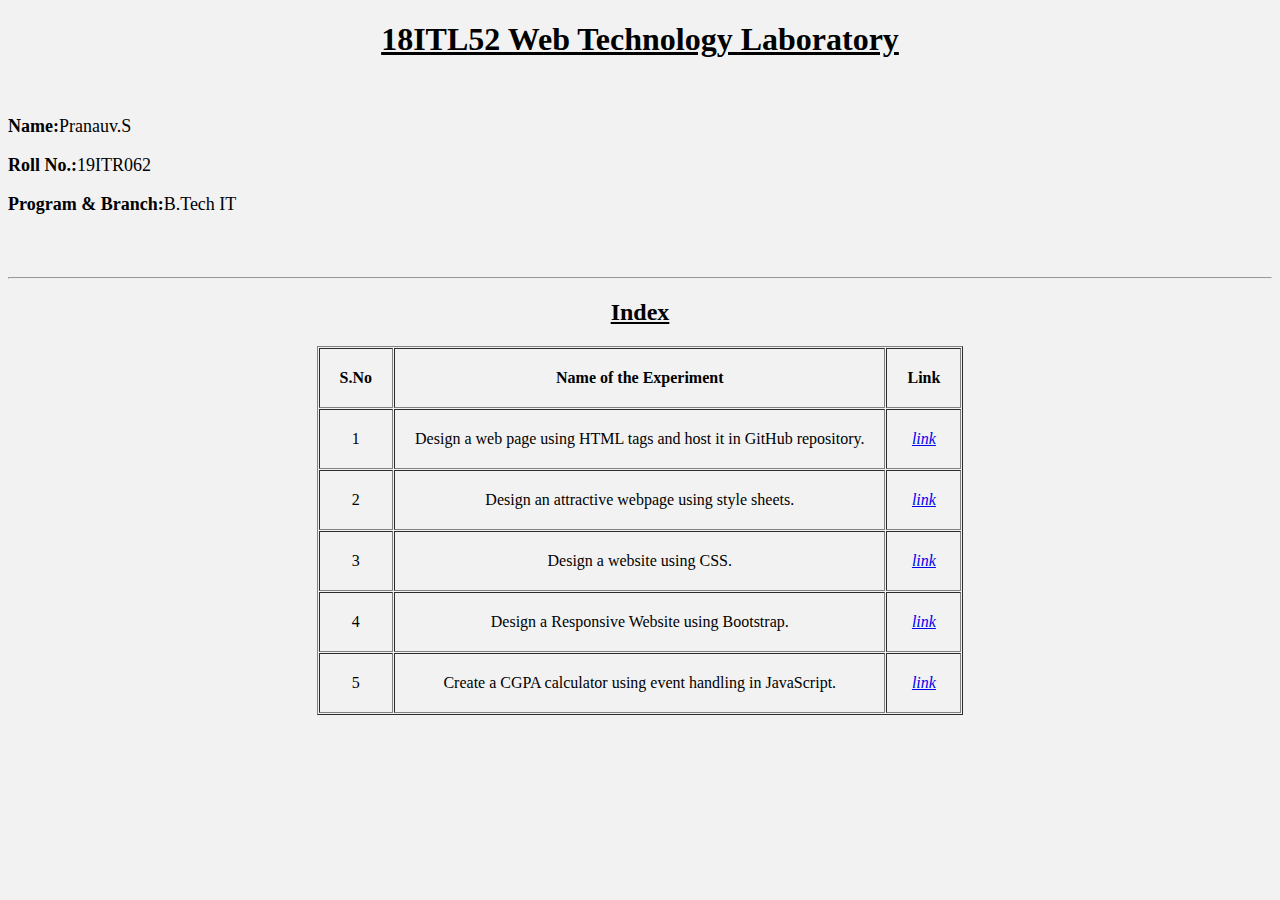
<file: index.html>
<!DOCTYPE html>
<html>

<head>
    <title>INDEX</title>
</head>

<body bgcolor="#f2f2f2">
    <h1 align="center"><u>18ITL52 Web Technology Laboratory</u></h1>
    <br/>
    <p style="font-size:18px" align="justify"><strong>Name:</strong>Pranauv.S</p>
    <p style="font-size:18px" align="justify"><strong>Roll No.:</strong>19ITR062</p>
    <p style="font-size:18px" align="justify"><strong>Program & Branch:</strong>B.Tech IT</p>
    <br/>
    <br/>
    <hr/>
    <h2 align="center"><u>Index</u></h2>
    <table border="1" align="center" cellspacing="1" cellpadding="20">
        <tr>
            <th>S.No</th>
            <th>Name of the Experiment</th>
            <th>Link</th>
        </tr>
        <tr>
            <td align="center">1</td>
            <td align="center">Design a web page using HTML tags and host it in GitHub repository.</td>
            <td align="center">
                <a href="EX_1/RESUME_19ITR062.html">
                    <i>link</i>
                </a>
            </td>
        </tr>
        <tr>
            <td align="center">2</td>
            <td align="center">Design an attractive webpage using style sheets.</td>
            <td align="center">
                <a href="EX_2/FORM_19ITR062.html">
                    <i>link</i>
                </a>
            </td>
        </tr>
        <tr>
            <td align="center">3</td>
            <td align="center">Design a website using CSS.</td>
            <td align="center">
                <a href="EX_3/web_page_mock.html">
                    <i>link</i>
                </a>
            </td>
        </tr>
        <tr>
            <td align="center">4</td>
            <td align="center">Design a Responsive Website using Bootstrap.</td>
            <td align="center">
                <a href="EX_4/responsive_website.html">
                    <i>link</i>
                </a>
            </td>
        </tr>
        <tr>
            <td align="center">5</td>
            <td align="center">Create a  CGPA calculator using event handling in JavaScript.</td>
            <td align="center">
                <a href="EX_5/CGPA_calculator.html">
                    <i>link</i>
                </a>
            </td>
        </tr>
    </table>
</body>

</html>
</file>
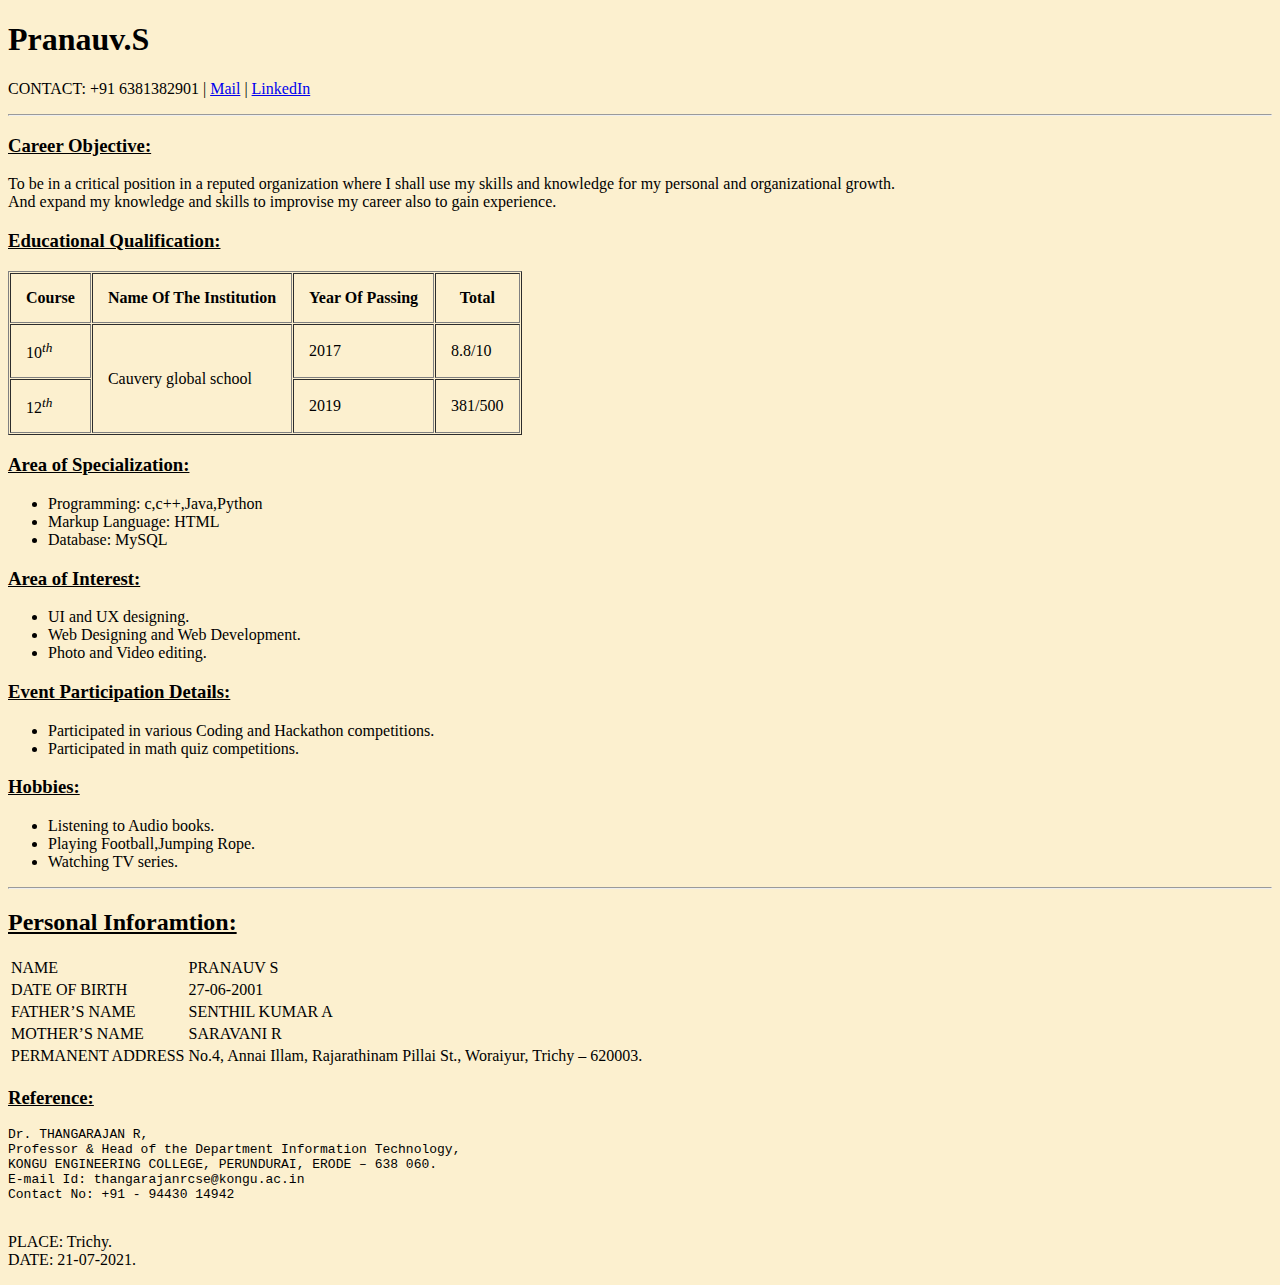
<file: EX_1/RESUME.html>
<!DOCTYPE html>
<html>

<head>
    <title>Pranauv's Resume!</title>
</head>

<body bgcolor="#fcf0cf">
    <h1>Pranauv.S</h1>
    <p>CONTACT: +91 6381382901 | <a href=mailto:pranauvs.19it@kongu.edu>Mail</a> | <a href=https://www.linkedin.com/in/s-pranauv-57a9671a0>LinkedIn</a>
    </p>
    <hr/>
    <h3><u>Career Objective:</u></h3>
    <p>
        To be in a critical position in a reputed organization where I shall use my skills and knowledge for my personal and organizational growth.<br/> And expand my knowledge and skills to improvise my career also to gain experience.
    </p>
    <h3><u>Educational Qualification:</u></h3>
    <table border="1" cellspacing="1" cellpadding="15">
        <tr>
            <th>Course</th>
            <th>Name Of The Institution</th>
            <th>Year Of Passing</th>
            <th>Total</th>
        </tr>
        <tr>
            <td>10<sup><em>th</em></sup></td>
            <td rowspan="2">Cauvery global school</td>
            <td>2017</td>
            <td>8.8/10</td>
        </tr>
        <tr>
            <td>12<sup><em>th</em></sup></td>
            <td>2019</td>
            <td>381/500</td>
        </tr>
    </table>
    <h3><u>Area of Specialization:</u></h3>
    <ul>
        <li>Programming: c,c++,Java,Python</li>
        <li>Markup Language: HTML</li>
        <li>Database: MySQL</li>
    </ul>
    <h3><u>Area of Interest:</u></h3>
    <ul>
        <li>UI and UX designing.</li>
        <li>Web Designing and Web Development.</li>
        <li>Photo and Video editing.</li>
    </ul>
    <h3><u>Event Participation Details:</u></h3>
    <ul>
        <li>Participated in various Coding and Hackathon competitions.</li>
        <li>Participated in math quiz competitions.</li>
    </ul>
    <h3><u>Hobbies:</u></h3>
    <ul>
        <li>Listening to Audio books.</li>
        <li>Playing Football,Jumping Rope.</li>
        <li>Watching TV series.</li>
    </ul>
    <hr/>
    <h2><u>Personal Inforamtion:</u></h2>
    <table>
        <tr>
            <td>NAME</td>
            <td>PRANAUV S</td>
        </tr>
        <tr>
            <td>DATE OF BIRTH</td>
            <td>27-06-2001</td>
        </tr>
        <tr>
            <td>FATHER’S NAME</td>
            <td>SENTHIL KUMAR A</td>
        </tr>
        <tr>
            <td>MOTHER’S NAME</td>
            <td>SARAVANI R</td>
        </tr>
        <tr>
            <td>PERMANENT ADDRESS</td>
            <td>No.4, Annai Illam, Rajarathinam Pillai St., Woraiyur, Trichy – 620003.</td>
        </tr>
    </table>
    <h3><u>Reference:</u></h3>
    <pre>
Dr. THANGARAJAN R,
Professor & Head of the Department Information Technology,
KONGU ENGINEERING COLLEGE, PERUNDURAI, ERODE – 638 060.
E-mail Id: thangarajanrcse@kongu.ac.in
Contact No: +91 - 94430 14942
    </pre>
    <p>
        PLACE: Trichy.<br/> DATE: 21-07-2021.
    </p>
</body>

</html>
</file>
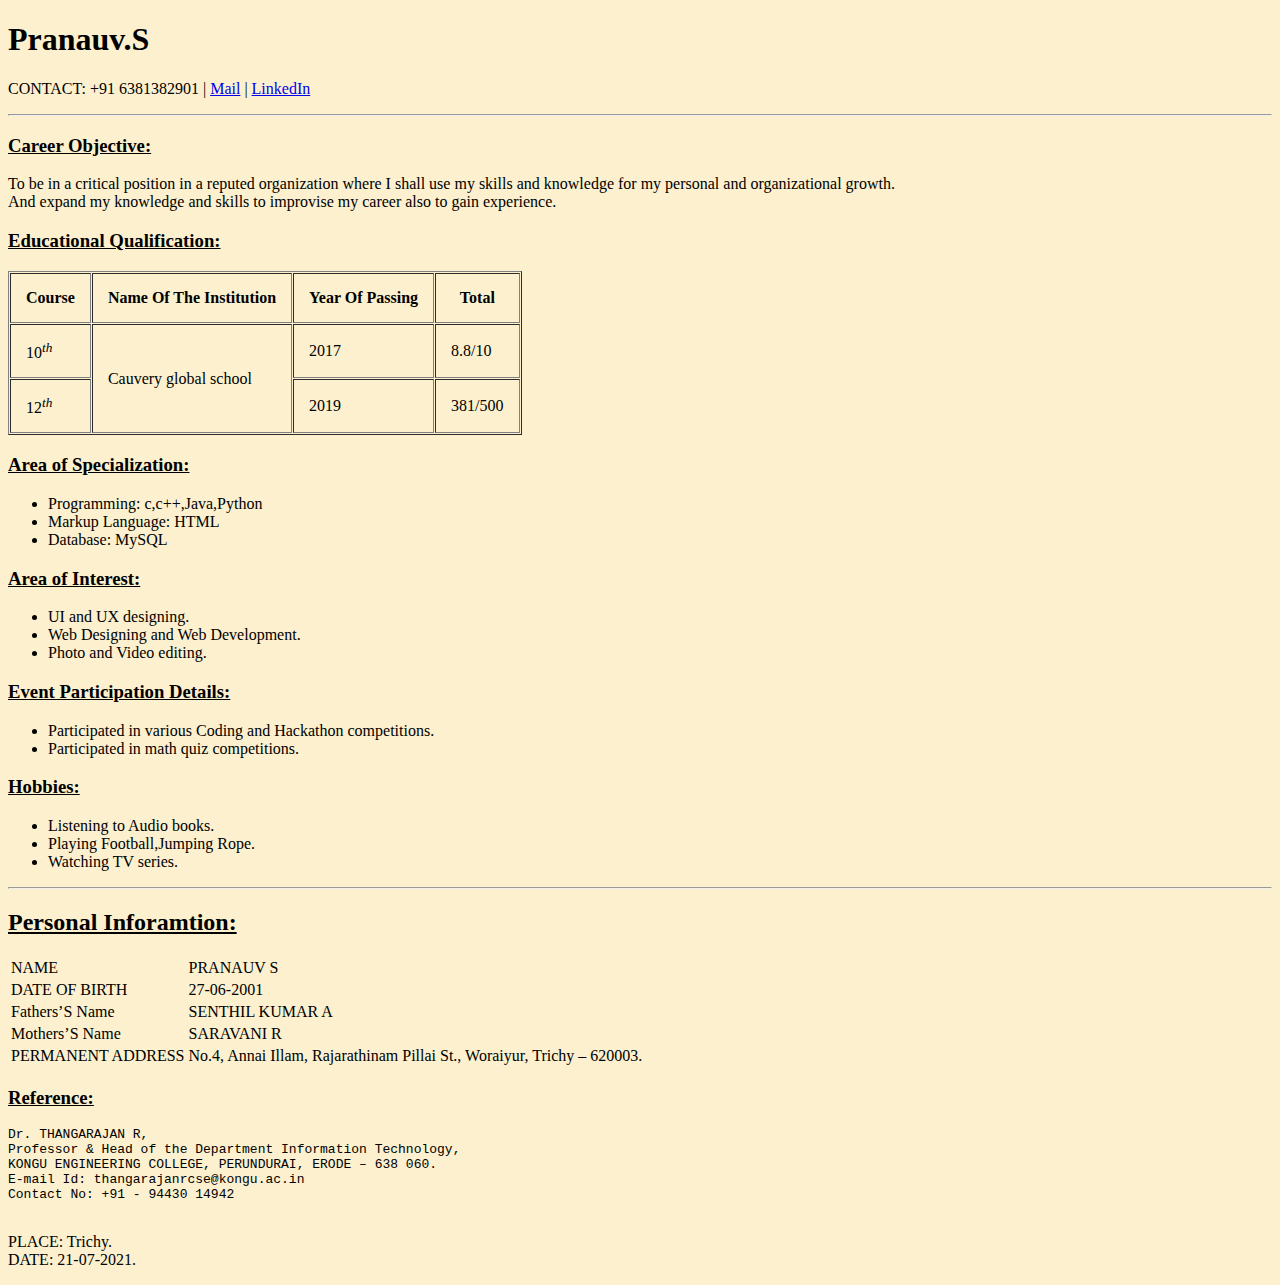
<file: EX_1/RESUME_19ITR062.html>
<!DOCTYPE html>
<html>

<head>
    <title>Pranauv's Resume!</title>
</head>

<body bgcolor="#fcf0cf">
    <h1>Pranauv.S</h1>
    <p>CONTACT: +91 6381382901 | <a href=mailto:pranauvs.19it@kongu.edu>Mail</a> | <a href=https://www.linkedin.com/in/s-pranauv-57a9671a0>LinkedIn</a>
    </p>
    <hr/>
    <h3><u>Career Objective:</u></h3>
    <p>
        To be in a critical position in a reputed organization where I shall use my skills and knowledge for my personal and organizational growth.<br/> And expand my knowledge and skills to improvise my career also to gain experience.
    </p>
    <h3><u>Educational Qualification:</u></h3>
    <table border="1" cellspacing="1" cellpadding="15">
        <tr>
            <th>Course</th>
            <th>Name Of The Institution</th>
            <th>Year Of Passing</th>
            <th>Total</th>
        </tr>
        <tr>
            <td>10<sup><em>th</em></sup></td>
            <td rowspan="2">Cauvery global school</td>
            <td>2017</td>
            <td>8.8/10</td>
        </tr>
        <tr>
            <td>12<sup><em>th</em></sup></td>
            <td>2019</td>
            <td>381/500</td>
        </tr>
    </table>
    <h3><u>Area of Specialization:</u></h3>
    <ul>
        <li>Programming: c,c++,Java,Python</li>
        <li>Markup Language: HTML</li>
        <li>Database: MySQL</li>
    </ul>
    <h3><u>Area of Interest:</u></h3>
    <ul>
        <li>UI and UX designing.</li>
        <li>Web Designing and Web Development.</li>
        <li>Photo and Video editing.</li>
    </ul>
    <h3><u>Event Participation Details:</u></h3>
    <ul>
        <li>Participated in various Coding and Hackathon competitions.</li>
        <li>Participated in math quiz competitions.</li>
    </ul>
    <h3><u>Hobbies:</u></h3>
    <ul>
        <li>Listening to Audio books.</li>
        <li>Playing Football,Jumping Rope.</li>
        <li>Watching TV series.</li>
    </ul>
    <hr/>
    <h2><u>Personal Inforamtion:</u></h2>
    <table>
        <tr>
            <td>NAME</td>
            <td>PRANAUV S</td>
        </tr>
        <tr>
            <td>DATE OF BIRTH</td>
            <td>27-06-2001</td>
        </tr>
        <tr>
            <td>Fathers’S Name</td>
            <td>SENTHIL KUMAR A</td>
        </tr>
        <tr>
            <td>Mothers’S Name</td>
            <td>SARAVANI R</td>
        </tr>
        <tr>
            <td>PERMANENT ADDRESS</td>
            <td>No.4, Annai Illam, Rajarathinam Pillai St., Woraiyur, Trichy – 620003.</td>
        </tr>
    </table>
    <h3><u>Reference:</u></h3>
    <pre>
Dr. THANGARAJAN R,
Professor & Head of the Department Information Technology,
KONGU ENGINEERING COLLEGE, PERUNDURAI, ERODE – 638 060.
E-mail Id: thangarajanrcse@kongu.ac.in
Contact No: +91 - 94430 14942
    </pre>
    <p>
        PLACE: Trichy.<br/> DATE: 21-07-2021.
    </p>
</body>

</html>
</file>
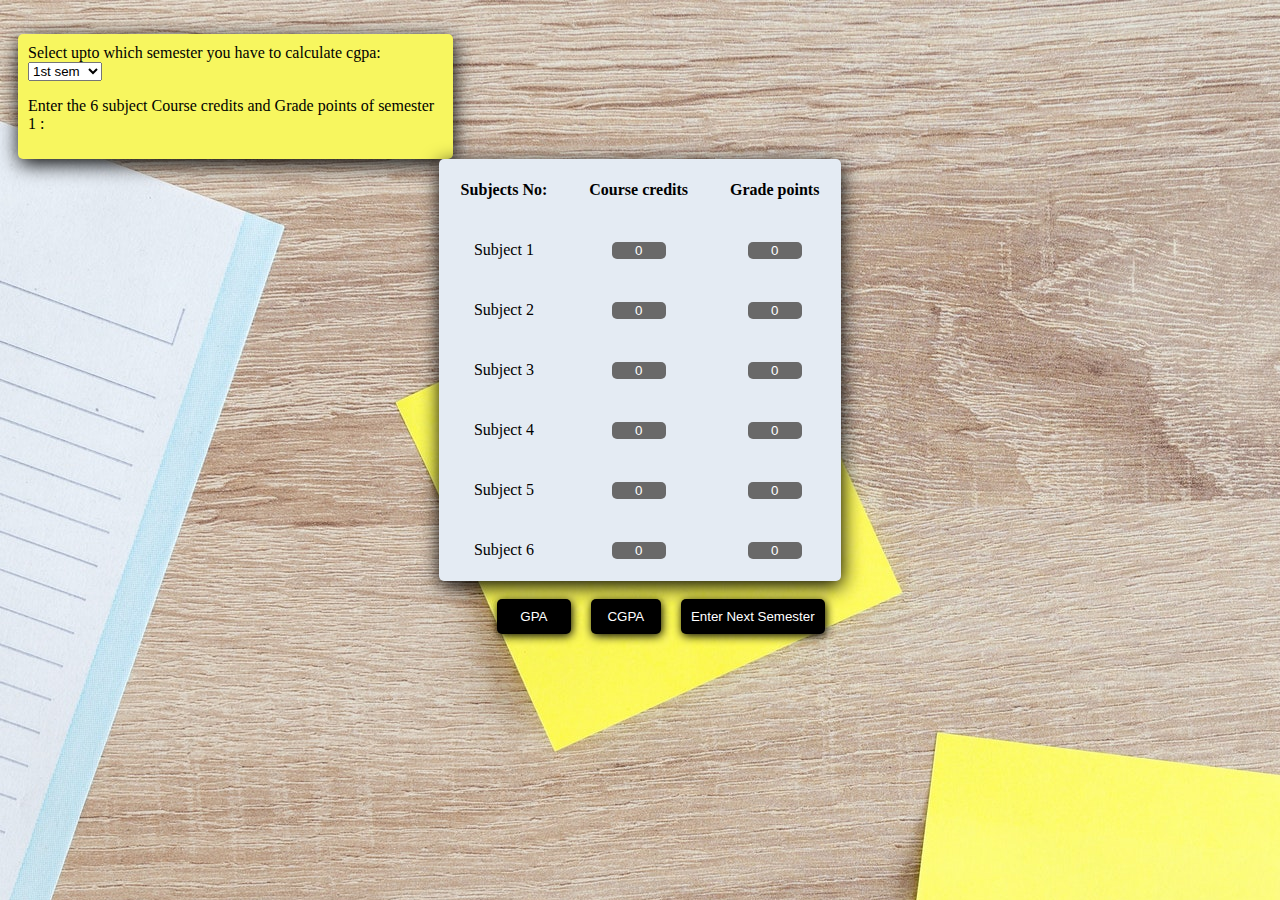
<file: EX_5/CGPA_calculator.html>
<!DOCTYPE html>

<head>
    <title>CGPA Calculator</title>
    <link rel="stylesheet" href="styles.css">
    <link href="https://cdn.jsdelivr.net/npm/bootstrap@5.0.2/dist/css/bootstrap.min.css" rel="stylesheet" integrity="sha384-EVSTQN3/azprG1Anm3QDgpJLIm9Nao0Yz1ztcQTwFspd3yD65VohhpuuCOmLASjC" crossorigin="anonymous">
</head>
<html>

<body>
    <p></p>
    <div class="first">
        <label>Select upto which semester you have to calculate cgpa:</label>
        <select id="sem">
                <option value="1">1st sem</option>
                <option value="2">2nd sem</option>
                <option value="3">3rd sem</option>
                <option value="4">4th sem</option>
                <option value="5">5th sem</option>
                <option value="6">6th sem</option>
                <option value="7">7th sem</option>
                <option value="8">8th sem</option>
            </select>
        <p></p>
        <p id="enter">Enter the 6 subject Course credits and Grade points of semester 1 : </p>
    </div>


    <table align="center" cellpadding="20" style="text-align: center;">
        <thead>
            <tr>
                <th>Subjects No:</th>
                <th>Course credits</th>
                <th>Grade points</th>
            </tr>
        </thead>

        <tbody>
            <tr>
                <td> Subject 1</td>
                <td><input type="text" id="sem11a" value="0" /></td>
                <td><input type="text" id="sem11b" value="0" /></td>
            </tr>


            <tr>
                <td> Subject 2</td>
                <td><input type="text" id="sem12a" value="0" /></td>
                <td><input type="text" id="sem12b" value="0" /></td>
            </tr>

            <tr>
                <td> Subject 3</td>
                <td><input type="text" id="sem13a" value="0" /></td>
                <td><input type="text" id="sem13b" value="0" /></td>
            </tr>

            <tr>
                <td> Subject 4</td>
                <td><input type="text" id="sem14a" value="0" /></td>
                <td><input type="text" id="sem14b" value="0" /></td>
            </tr>

            <tr>
                <td> Subject 5</td>
                <td><input type="text" id="sem15a" value="0" /></td>
                <td><input type="text" id="sem15b" value="0" /></td>
            </tr>
            <tr>
                <td> Subject 6</td>
                <td><input type="text" id="sem16a" value="0" /></td>
                <td><input type="text" id="sem16b" value="0" /></td>
            </tr>
        </tbody>
    </table>

    <br>
    <div class="buttons">
        <button onclick="myFunction1()">&emsp;GPA&emsp;</button>&emsp;
        <button onclick="cgpa()">&ensp;CGPA&ensp;</button>&emsp;
        <button id="button" onclick="reset()">Enter Next Semester</button>
        <br>
        <br>
        <strong>
            <p id="demo"></p>&emsp;&emsp;&emsp;&emsp;
            <p id="demo1"></p>
        </strong>
        <p id="demo2"></p>
    </div>
    <script type="text/javascript" src="CGPA_calculator.js"></script>
</body>

</html>
</file>
<file: EX_5/styles.css>
body {
    padding: 10px;
    background-image: url('notes.jpg');
}

.first {
    padding: 10px;
    margin-right: 65%;
    background-color: #f7f65f;
    border-radius: 5px;
    box-shadow: 1px 5px 20px black;
}

.buttons {
    padding-left: 38.5%;
}

table {
    border-radius: 5px;
    border-style: none;
    background-color: #e4ebf3;
    box-shadow: 1px 5px 20px black;
}

.buttons button {
    padding: 10px;
    color: white;
    background-color: black;
    border-style: none;
    border-radius: 5px;
    box-shadow: 1px 2px 10px black;
}

.buttons p {
    display: inline;
}

table input {
    color: white;
    text-align: center;
    border-radius: 5px;
    width: 50px;
    background-color: dimgray;
    border-style: none;
}
</file>
